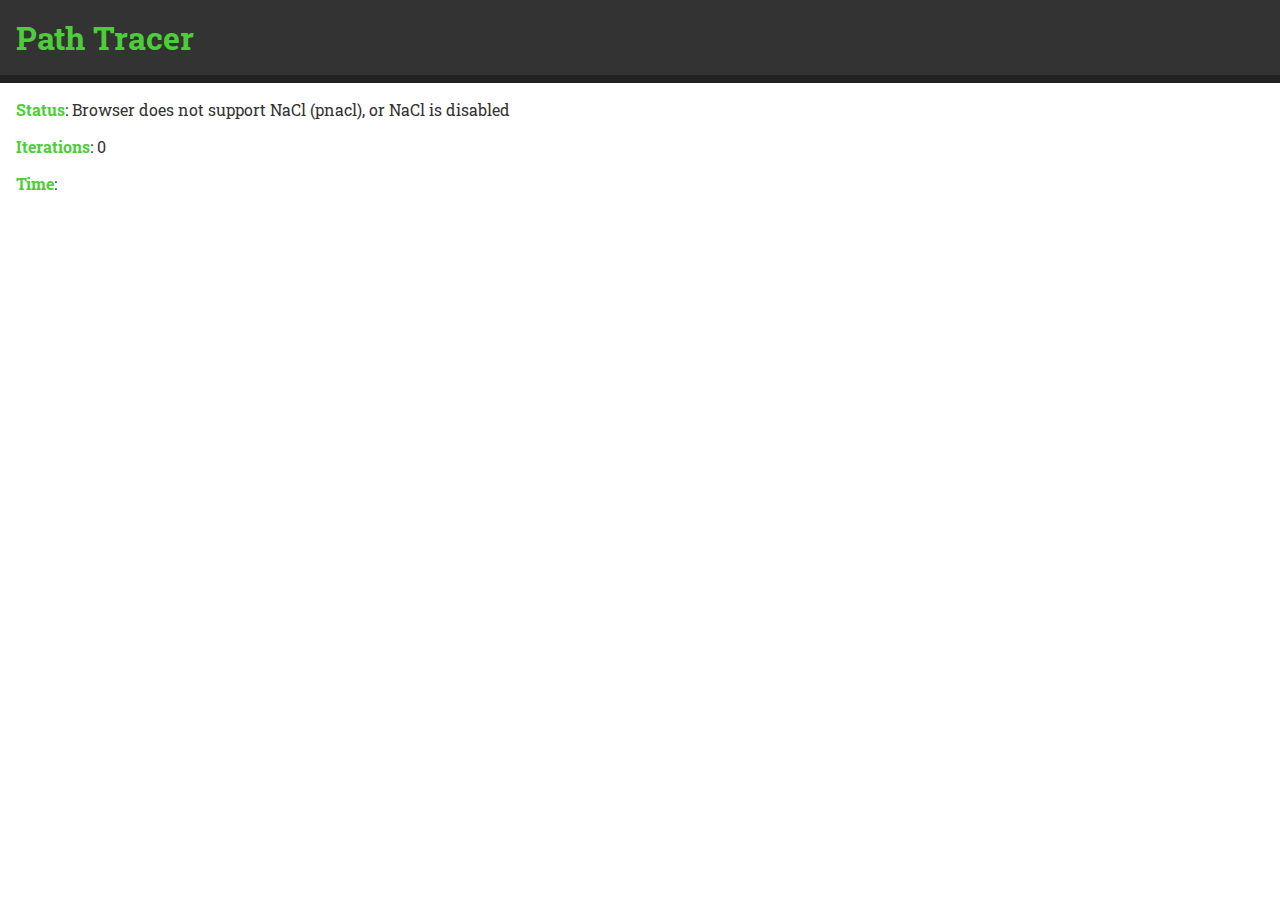
<file: index.html>
<!DOCTYPE html>
<html>
<!--
Copyright (c) 2012 The Chromium Authors. All rights reserved.
Use of this source code is governed by a BSD-style license that can be
found in the LICENSE file.
-->
<head>
  <meta http-equiv="Pragma" content="no-cache">
  <meta http-equiv="Expires" content="-1">
  <title>NaCl Path Tracer</title>
  <link href="//fonts.googleapis.com/css?family=Roboto+Slab:400,700" rel="stylesheet" type="text/css">
  <link rel="stylesheet" type="text/css" href="basic.css" />
  <script type="text/javascript" src="common.js"></script>
  <script type="text/javascript" src="path-tracer.js"></script>
</head>
<body data-width="512" data-height="384" data-name="path-tracer" data-tools="pnacl newlib glibc" data-configs="Debug Release" data-path="{tc}/{config}">
  <header>
    <h1>Path Tracer</h1>
  </header>
  <div id="main">
    <div>
      <strong>Status</strong>: <span id="statusField">NO-STATUS</span>
    </div>
    <div>
      <strong>Iterations</strong>: <span id="iterationCount">0</span>
    </div>
    <div>
      <strong>Time</strong>: <span id="timer"></span>
    </div>
    <!-- The NaCl plugin will be embedded inside the element with id "listener".
        See common.js.-->
    <div id="listener"></div>
  </div>
</body>
</html>
</file>
<file: basic.css>
html {
  font-family: "Roboto Slab", Georgia, serif;
  color: #333;
}

header {
  margin: 0;
  padding: 1em;
  width: 100%;
  background-color: #333;
  color: #4ecd3a;
  border-bottom: 0.5em solid #222;
}

#main {
  padding: 1em;
}

h1 {
  margin: 0;
}

strong {
  color: #4ecd3a;
}

body {
  margin: 0;
}

div {
  margin-bottom: 1em;
}
</file>
